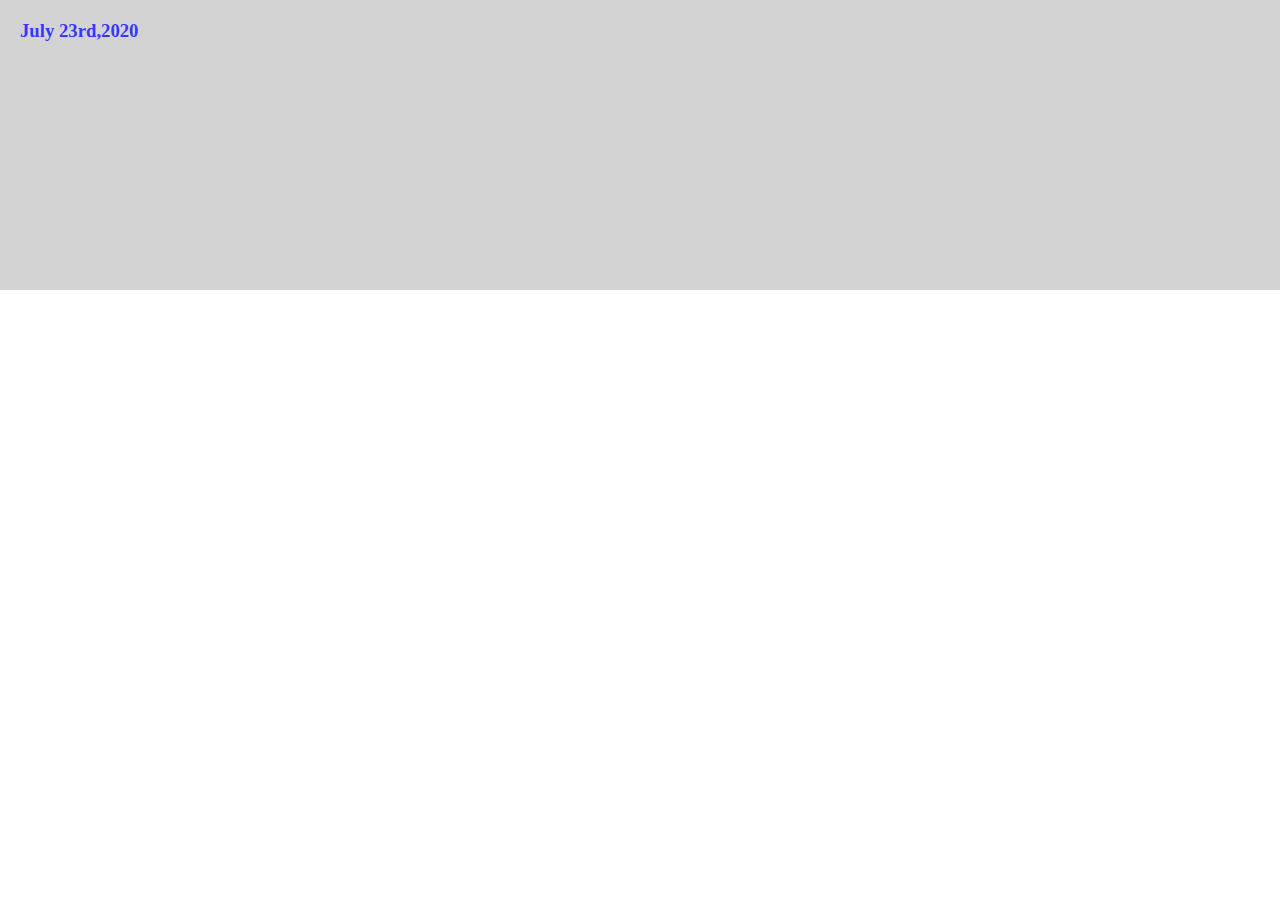
<file: code-along/07_23/index.html>
<!DOCTYPE html>
<html>
        <head>
<link rel="stylesheet" href="styles.css"/>
<title> July 23rd,2020 </title>
<style>
    * {
        margin: 0px;
    }
    h3 {
        margin-bottom: 20px;
        color: rgb(55,55,255);
    }
.wrapper {
        background-color :lightgray;
        height:250px;
        padding: 20px;
}

.box{
        border: 10px solid white;
        border-radius: 50px;
        height:20px;
        width:200px;
        text-align: center;
        font-weight: 800;
        font-size: 20px;
        font-family: Arial, Helvetica, Sans-serif;
        color: white;

}

#orange {
        background-color: #faa71b;
        padding-top: 20px;
        padding-bottom: 20px;
        margin-bottom:20px;
        padding-top: 20px;
        padding-bottom: 20px;
        animation: slide-in 1s ease-in 0s forwards;
        opacity:0;
}

#blue {
        background-color:#005191;
        padding-top: 20px;
        padding-bottom: 20px;
        animation: slide-in 1s ease-in 0.5s forwards;
        opacity:0;
    }
    @keyframes slide-in {
        from{
            transform: translateX(0px);
        }
        to{
            transform: translateX(20px);
            opacity: 1;
        }
    }
</style>
          </head>
<body>
        <div class="wrapper">

        <h3> July 23rd,2020 </h3>
        <div id="orange" class="box">
        <p> Orange </p>

    </div>
    <div id="blue" class="box">
    <p> Blue </p>
    </div>
</body>
</html>
</file>
<file: code-along/07_23/styles.css>
.wrapper {
background-color :lightgray;
height:50vh;
}

.box{
border: 1px solid black;
height:20px;
width:200px;
}

#orange {
background-color: #faa71b;
padding-top: 20px;
}

#blue {
background-color:#005191;
}
</file>
